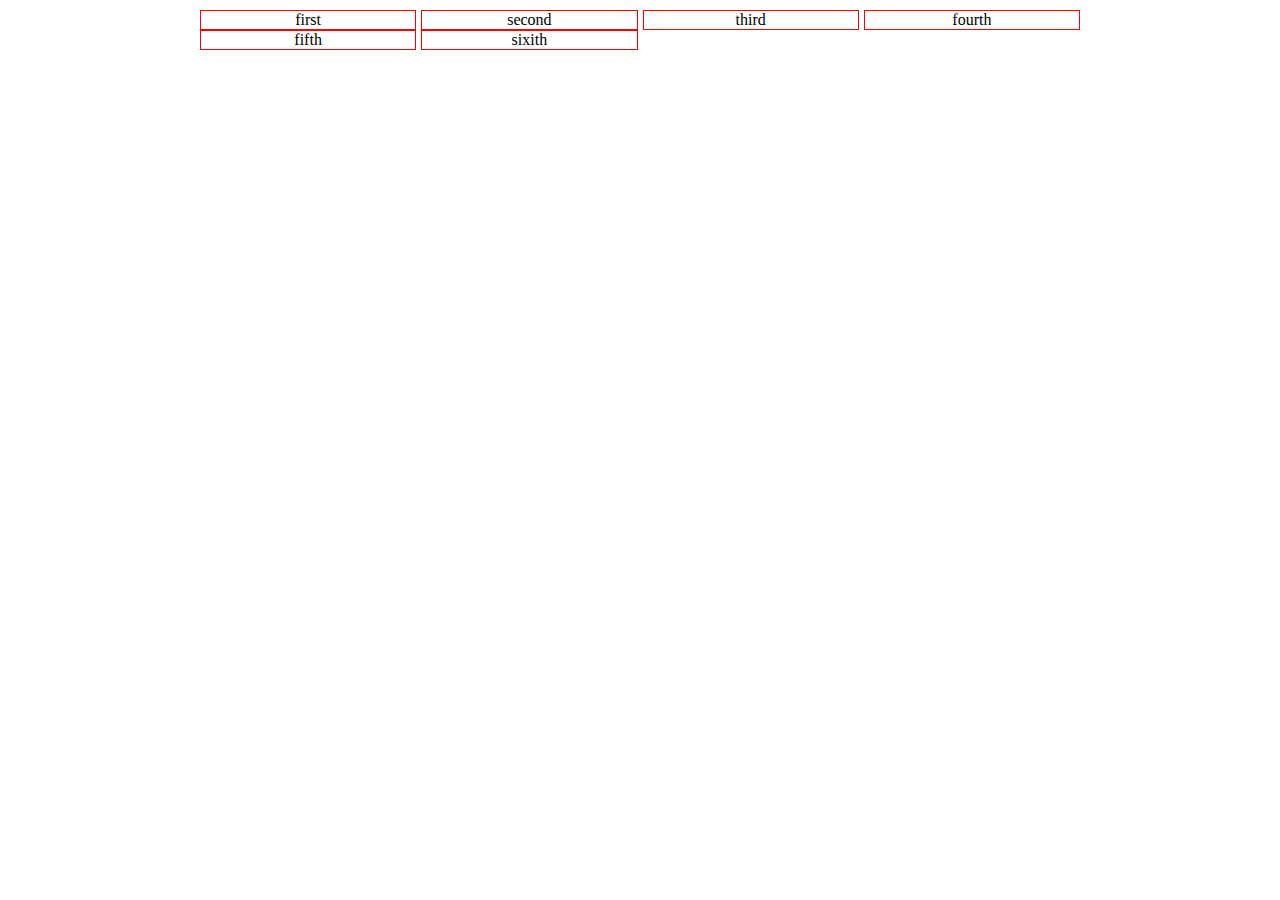
<file: grid.html>
<!DOCTYPE html>
<html lang="en">

<head>
  <meta charset="UTF-8">
  <link rel="stylesheet" href="grid.css">
  <meta name="viewport" content="width=device-width, initial-scale=1.0">
  <title>Document</title>
</head>

<body>
  <div class="first">first</div>
  <div class="second">second</div>
  <div class="third">third</div>
  <div class="fourth">fourth</div>
  <div class="fifth">fifth</div>
  <div class="sixith">sixith</div>


</body>

</html>
</file>
<file: grid.css>
body{
  display: grid;
  grid-template-columns:1fr 1fr 1fr 1fr ;
  grid-template-rows: 1fr 1fr 1fr 1fr  1fr 1fr;
  margin: 10px 200px;
  text-align:center;
  grid-column-gap: 5px;
 justify-content:center;
 align-items:center;
}
div{
  border:1px solid red;
  /* height: 100vh; */
}
</file>
